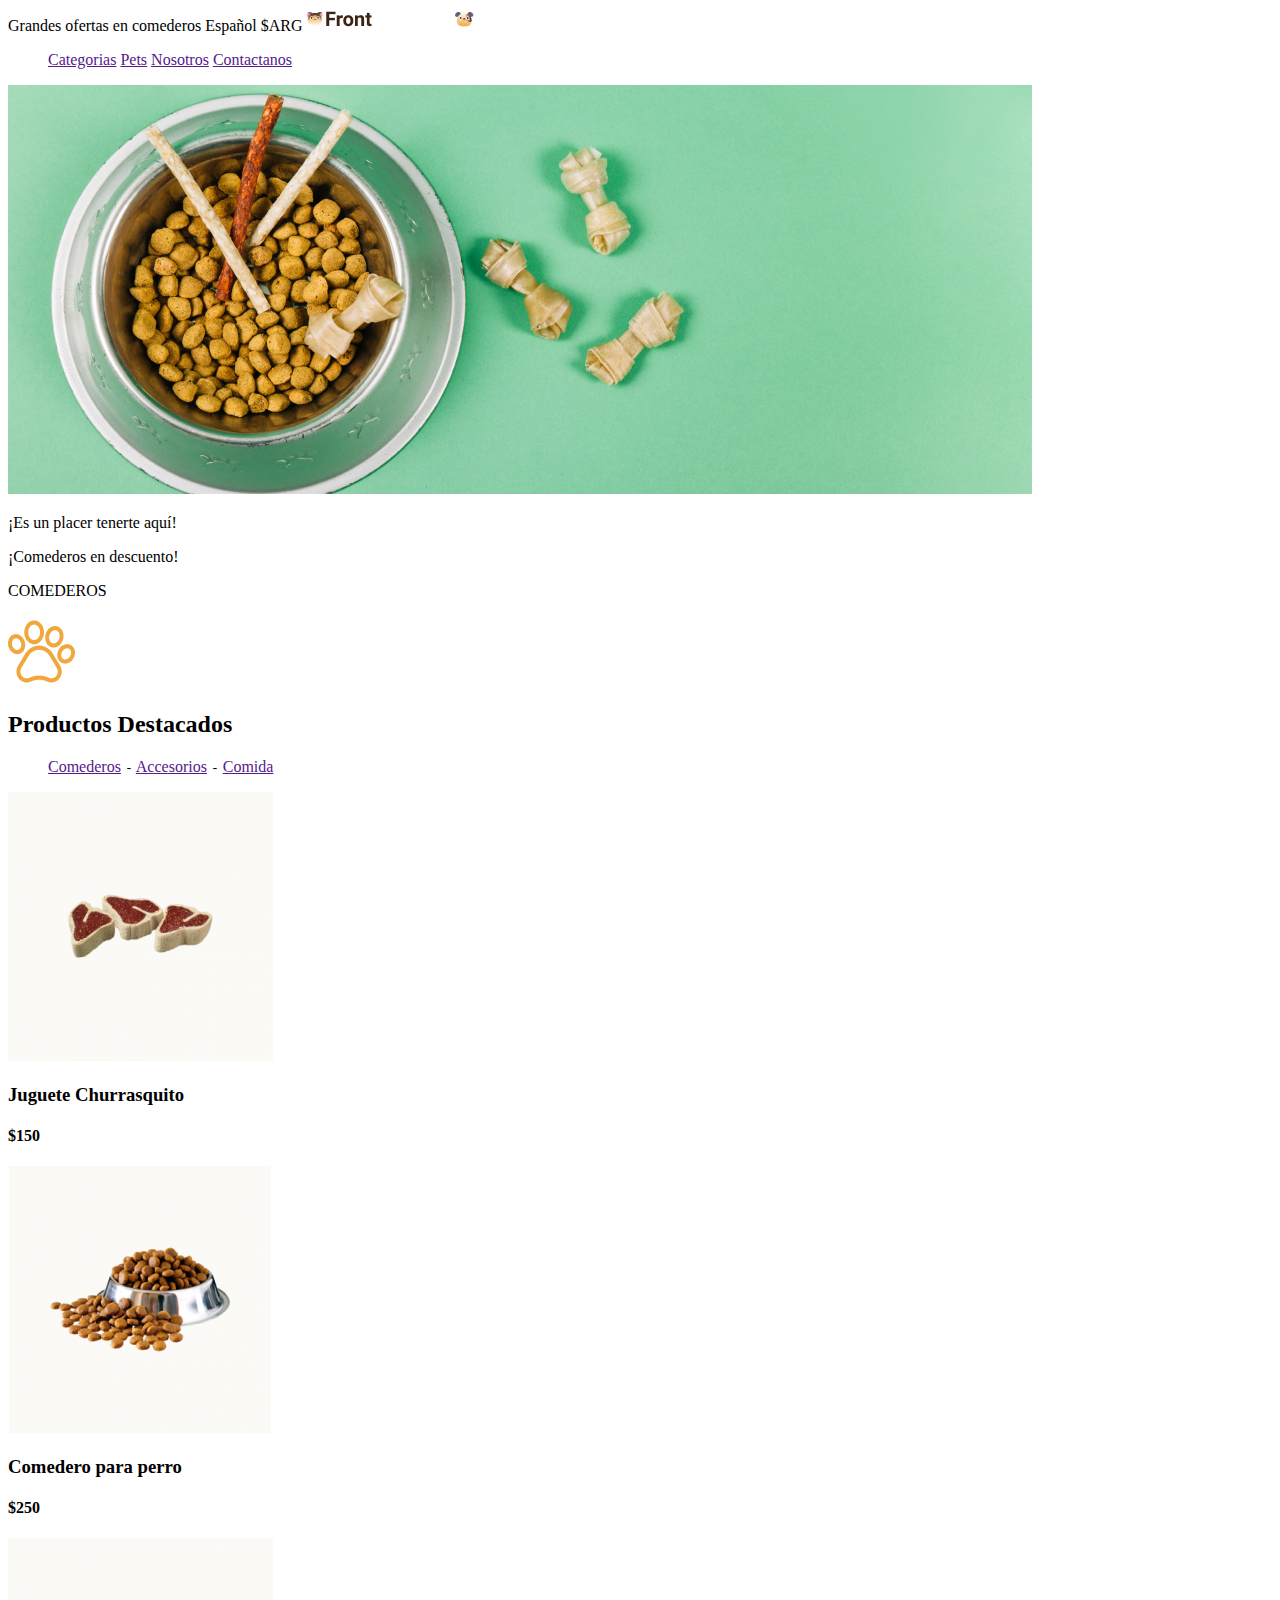
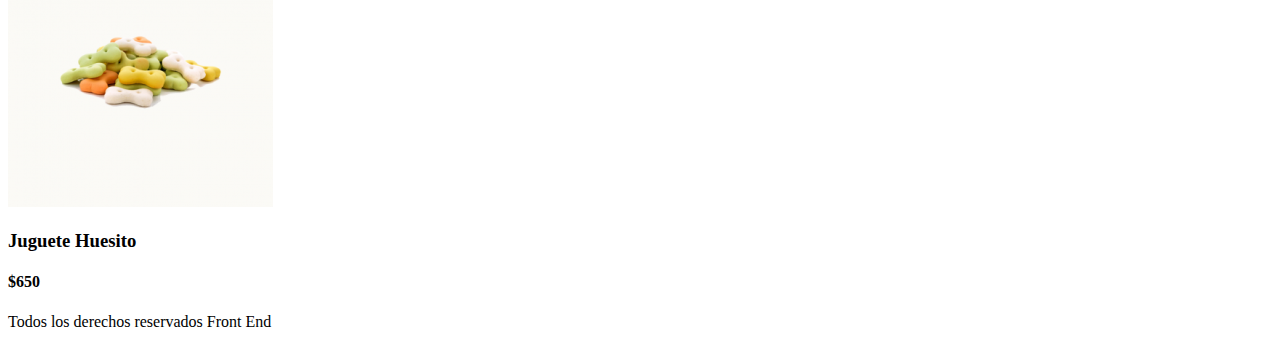
<file: 20210611/index.html>
<!DOCTYPE html>
<html lang="es">
<head>
    <meta charset="UTF-8">
    <title>PetShop</title>
</head>
<body>
    <header>   
        <span>Grandes ofertas en comederos</span>        
        <span>Español</span>
        <span>$ARG</span>
        <img src="img/Logo.png" alt="logo PetShop">
        <nav>
            <ul>
                <a href="">Categorias</a>
                <a href="">Pets</a>
                <a href="">Nosotros</a>
                <a href="">Contactanos</a>
            </ul>
        </nav>
    </header>
    <main>
        <img src="img/bowl-and-pet-daities-on-green-background.png" alt="imagen background">
        <p>¡Es un placer tenerte aquí!</p>
        <p>¡Comederos en descuento!</p>
        <p>COMEDEROS</p>
        <section>
            <img src="img/pawprint2.png" alt="imagen patita">
            <h2>Productos Destacados</h2>
            <nav>
                <ul>
                    <a href="">Comederos</a>
                    <samp>-</samp>
                    <a href="">Accesorios</a>
                    <samp>-</samp>
                    <a href="">Comida</a>
                </ul>
            </nav>
            <article>
                <img src="img/churrasquito.png" alt="Imagen Juguete Churrasquito">
                <h3>Juguete Churrasquito</h3>
                <h4>$150</h4>
            </article>
            <article>
                <img src="img/comedero.png" alt="Imagen Comedero para perro">
                <h3>Comedero para perro</h3>
                <h4>$250</h4>
            </article>
            <article>
                <img src="img/Huesito.png" alt="Imagen Juguete Churrasquito">
                <h3>Juguete Huesito</h3>
                <h4>$650</h4>
            </article>
        </section>
    </main>
    <footer>
        <p>Todos los derechos reservados Front End</p>
    </footer>    
</body>
</html>
</file>
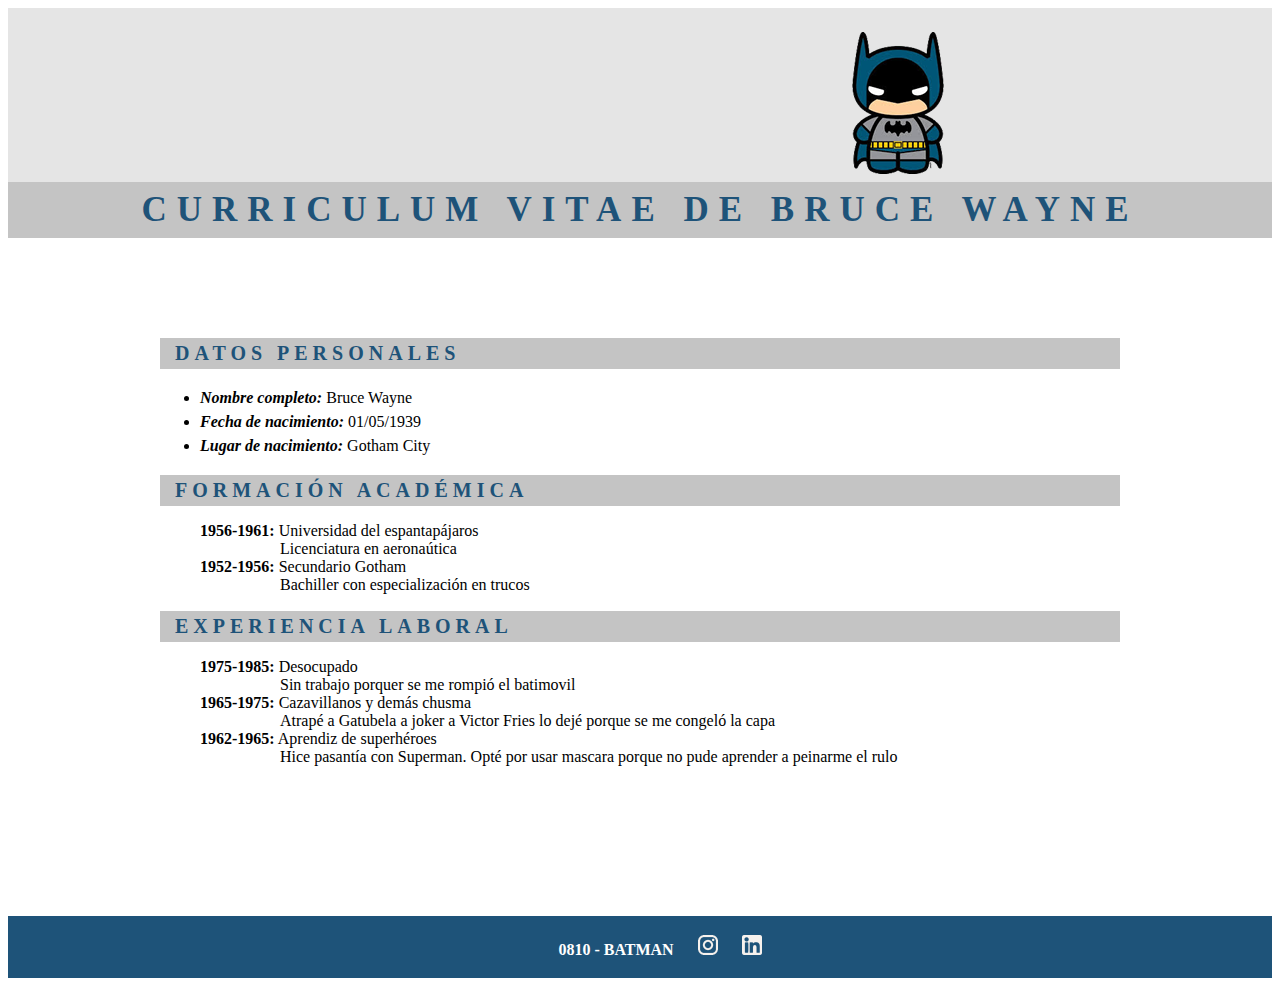
<file: 20210615/index.html>
<!DOCTYPE html>
<html lang="es">
<head>
    <meta charset="UTF-8">
    <title>Document</title>
    <link href="css/style.css" rel="stylesheet">
    <title>Document</title>
</head>
<body>

    <header>
        <img class="logoBatman" src="img/logo batman.png" alt="logo de batman">
        <h1 class="titulo">CURRICULUM VITAE DE BRUCE WAYNE</h1>
    </header>
    <main>
        <section>
            <article>
                <h2>DATOS PERSONALES</h2>
                <ul class="datosPersonales">
                    <li><span class="titulo">Nombre completo: </span><span></span>Bruce Wayne</span></li>
                    <li><span class="titulo">Fecha de nacimiento: </span><span>01/05/1939</span></li>
                    <li><span class="titulo">Lugar de nacimiento: </span><span>Gotham City</span></li>
                </ul>
            </article>
            <article>
                <h2>FORMACIÓN ACADÉMICA</h2>
                <ul type=none class="formacionAcademica">
                    <li><span class="titulo">1956-1961: </span>
                        <span></span>Universidad del espantapájaros </span>
                        <span class="descripcion">Licenciatura en aeronaútica</span>
                    </li>
                    <li><span class="titulo">1952-1956: </span>
                        <span>Secundario Gotham </span>
                        <span class="descripcion">Bachiller con especialización en trucos</span>
                    </li>
                </ul>
            </article>
            <article>
                <h2>EXPERIENCIA LABORAL</h2>
                <ul type=none class="experienciaLaboral">
                    <li><span class="titulo">1975-1985:</span>
                        <span>Desocupado </span>
                        <span class="descripcion">Sin trabajo porquer se me rompió el batimovil</span>
                    </li>
                    <li><span class="titulo">1965-1975:</span>
                        <span>Cazavillanos y demás chusma </span>
                        <span class="descripcion">Atrapé a Gatubela a joker a Victor Fries lo dejé porque se me congeló la capa</span>
                    </li>
                    <li><span class="titulo">1962-1965:</span>
                        <span>Aprendiz de superhéroes </span>
                        <span class="descripcion">Hice pasantía con Superman. Opté por usar mascara porque no pude aprender a peinarme el rulo</span>
                    </li>
                </ul>
            </article>
        </section>
    </main>
    <footer>
        <nav>
            <ul>
                <span>0810 - BATMAN</span>
                <a class="logo" href=""><img src="img/ico_instagram.png" alt="logo de instagram"></a>
                <a class="logo" href=""><img src="img/ico_linkedin.png" alt="Logo de linkedin"></a>
            </ul>
        </nav>
    </footer>

</body>

</html>
</file>
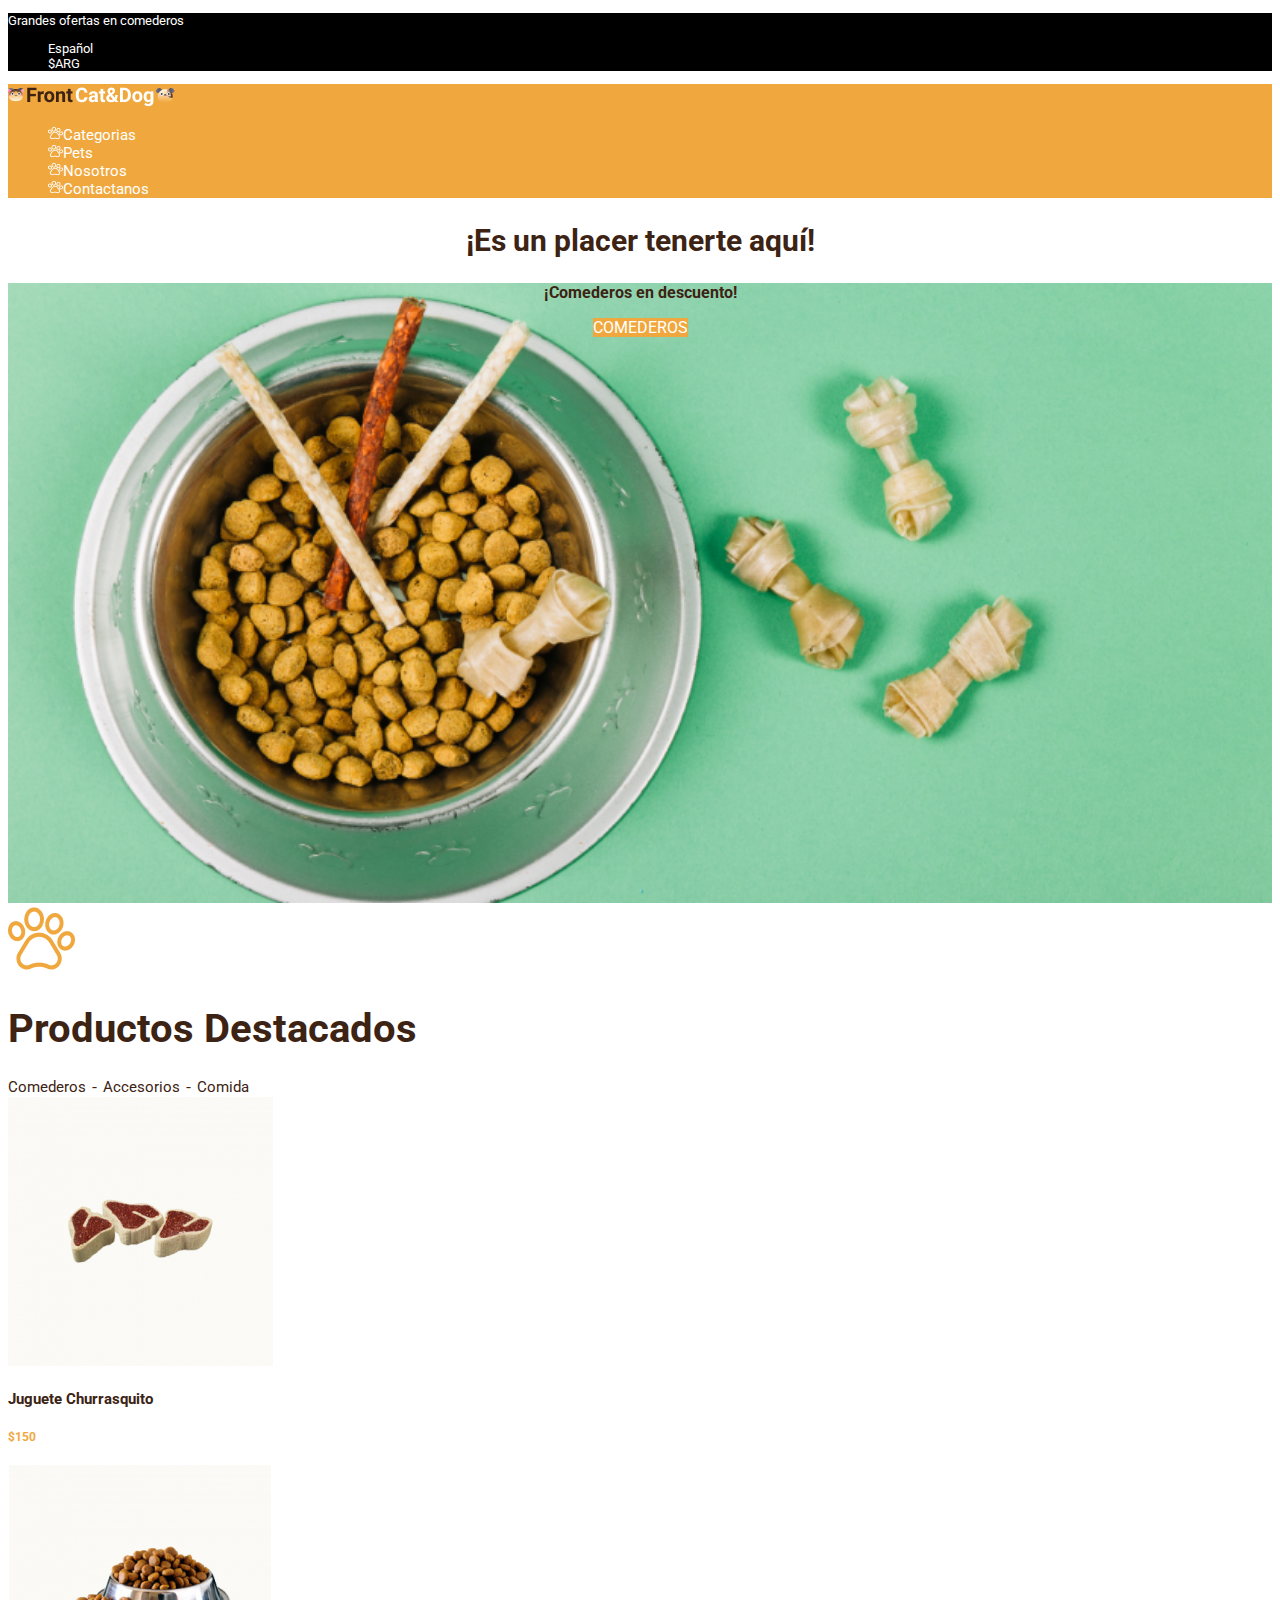
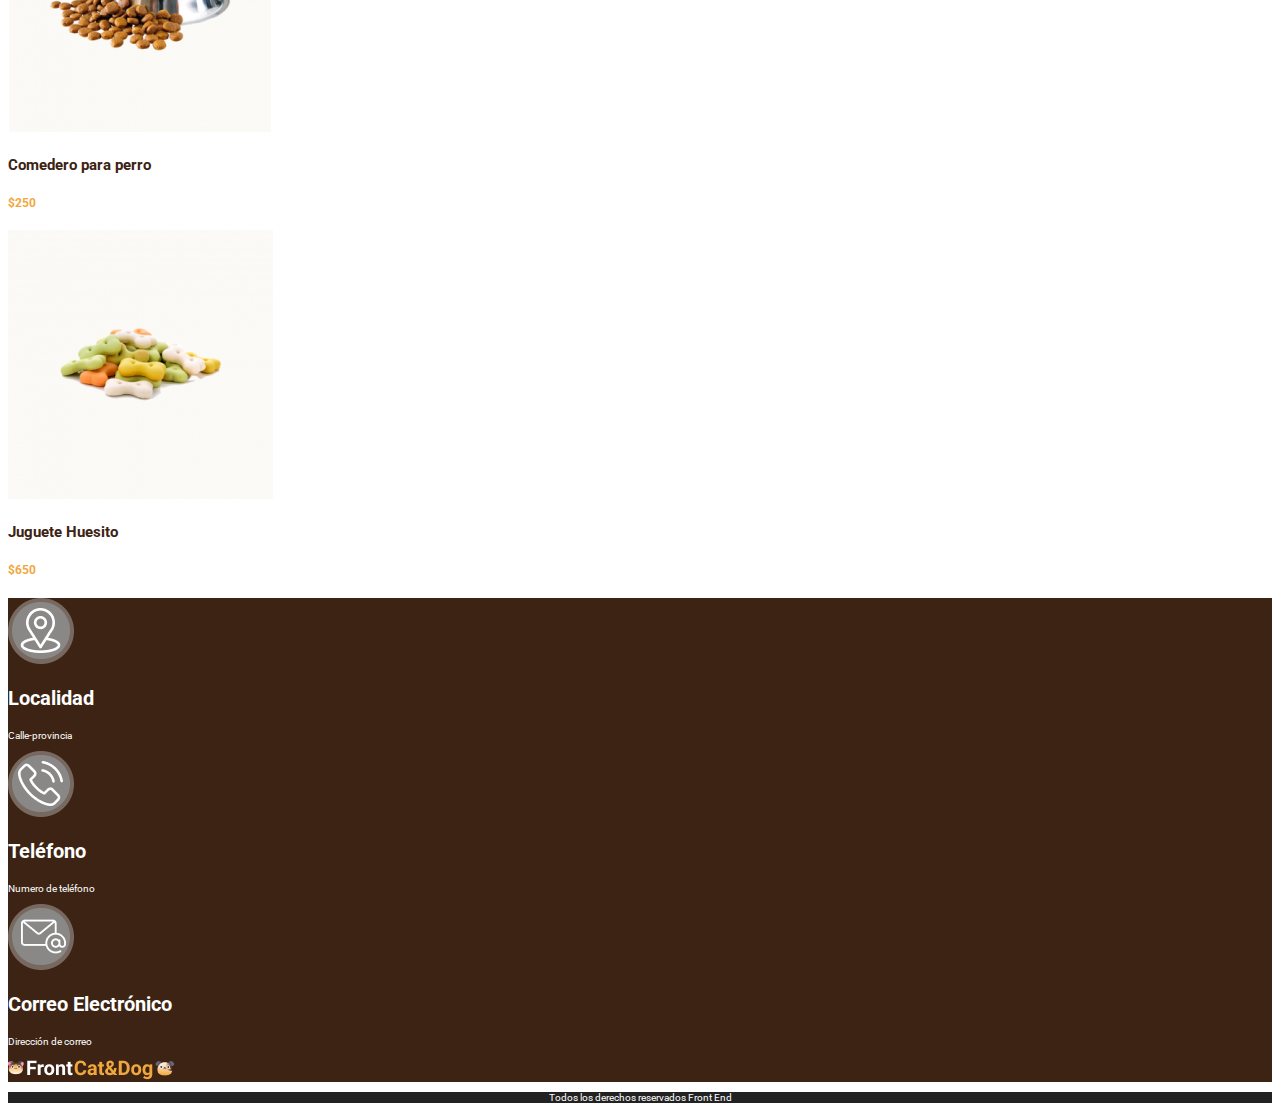
<file: 20210618/index.html>
<!DOCTYPE html>
<html lang="es">
<head>
    <meta charset="UTF-8">
    <title>PetShop</title>
    <link rel="stylesheet" href="css/style.css">

</head>
<body>
    <header> 
        <nav class="top">
            <p>Grandes ofertas en comederos</p> 
            <ul type=none>
                <li><a>Español</a></li>
                <li><a>$ARG</a></li>
            </ul>
        </nav> 
        <nav class="menu">
            <img src="img/Logo.png" alt="logo PetShop">
            <ul type=none>
                <li><img src="img/pawprint1.png" alt="icono huella"><a>Categorias</a></li>
                <li><img src="img/pawprint1.png" alt="icono huella"><a>Pets</a></li>
                <li><img src="img/pawprint1.png" alt="icono huella"><a>Nosotros</a></li>
                <li><img src="img/pawprint1.png" alt="icono huella"><a>Contactanos</a></li>
            </ul>
        </nav>
    </header>
    <main>
        <h2 class="mensajeBienvenida">¡Es un placer tenerte aquí!</h2>
        <section class="slide">
            <p class="promocion">¡Comederos en descuento!</p>
            <span class="comederos">comederos</span>
        </section>
        <section>
            <img src="img/pawprint2.png" alt="imagen patita">
            <h1>Productos Destacados</h2>
            <nav class="links">
                <a>Comederos</a>
                <samp>-</samp>
                <a>Accesorios</a>
                <samp>-</samp>
                <a>Comida</a>
            </nav>
            <article>
                <img src="img/churrasquito.png" alt="Imagen Juguete Churrasquito">
                <h4>Juguete Churrasquito</h4>
                <h5>$150</h5>
            </article>
            <article>
                <img src="img/comedero.png" alt="Imagen Comedero para perro">
                <h4>Comedero para perro</h4>
                <h5>$250</h5>
            </article>
            <article>
                <img src="img/Huesito.png" alt="Imagen Juguete Churrasquito">
                <h4>Juguete Huesito</h4>
                <h5>$650</h5>
            </article>
        </section>
    </main>
    <footer>
        <section class="contacto">
            <img src="img/IconoLocalidad.png" alt="Icono localidad">
            <h3>Localidad</h3>
            <p>Calle-provincia</p>
            <img src="img/IconoTelefono.png" alt="Icono localidad">
            <h3>Teléfono</h3>
            <p>Numero de teléfono</p>
            <img src="img/IconoCorreo.png" alt="Icono localidad">
            <h3>Correo Electrónico</h3>
            <p>Dirección de correo</p>
            <img src="img/Logofooter.png" alt="Logo PetShop">
        </section>
        <p class="derechosreservados">Todos los derechos reservados Front End</p>
    </footer>
</body>
</html>
</file>
<file: 20210615/css/style.css>
body{
    font-family: 'Times New Roman', Times, serif;
}

header {
    background-image: url("../img/Background.png");
    
}

main {
    width: 960px;
    margin: 0 auto;
    margin-top: 100px;
    margin-bottom: 150px;
}

footer{
    background-color: #1e5379;
    color: white;
    font-weight: bold;
    padding: 3px;
    text-align: center;
}

.logoBatman {
    position: relative;
    width: 100px;
    height: 147px;
    left: 840px;
    top: 21px
}
h1.titulo {
    background-color: #C4C4C4;
    font-size: 35px;
    font-weight: 700;
    text-align: center;
    letter-spacing: 10px;
    padding: 8px;
}

h1, h2 {
    background-color: #C4C4C4;
    color: #1e5379;
    font-size: 20px;
    letter-spacing: 5px;
    padding: 4px;
    padding-left: 15px;
}

ul.datosPersonales li span.titulo{
    font-style: italic;
    line-height: 1.5;
}

.descripcion{
    display: block;
    padding-left: 80px;
}

.titulo {
    font-weight: bold;
}

.logo {
    margin-left: 20px;
}
</file>
<file: 20210618/css/style.css>
@import url('https://fonts.googleapis.com/css2?family=Roboto:wght@300&display=swap');

body{
    color: #3C2313;
    font-family: 'Roboto', sans-serif;
    font-size: 15px;
}

.top{
    background-color: black;
    color: white;
    font-size: 13px;
}

.menu{
    background-color: #F0A83E;
    color: white

}

.slide{
    background-image: url(../img/foto.png);
    background-size: cover;
    height:620px;
    text-align: center;
}

.mensajeBienvenida{
    text-align: center;
    font-weight: bold;
    font-size: 30px;
}

.promocion{
    font-size: 16px;
    font-weight:bold;
}

.comederos{
    background-color: #F0A83E;
    color: white;
    font-size: 16px;
    text-transform: uppercase;
}

h1 {
    font-size: 40px;
    font-weight: bold;
}

h4{
    font-weight: bold;
}

h5{
    color: #F0A83E;
}

.derechosreservados{
    background-color:#222222;
    color:white;
    font-size: 10px;
    text-align: center;
}

.contacto {
    background-color: #3C2313;
    color:white;
    font-size: 10px;
}
h3{
    color:white;
    font-weight: bold;
    font-size: 20px;
}
</file>
